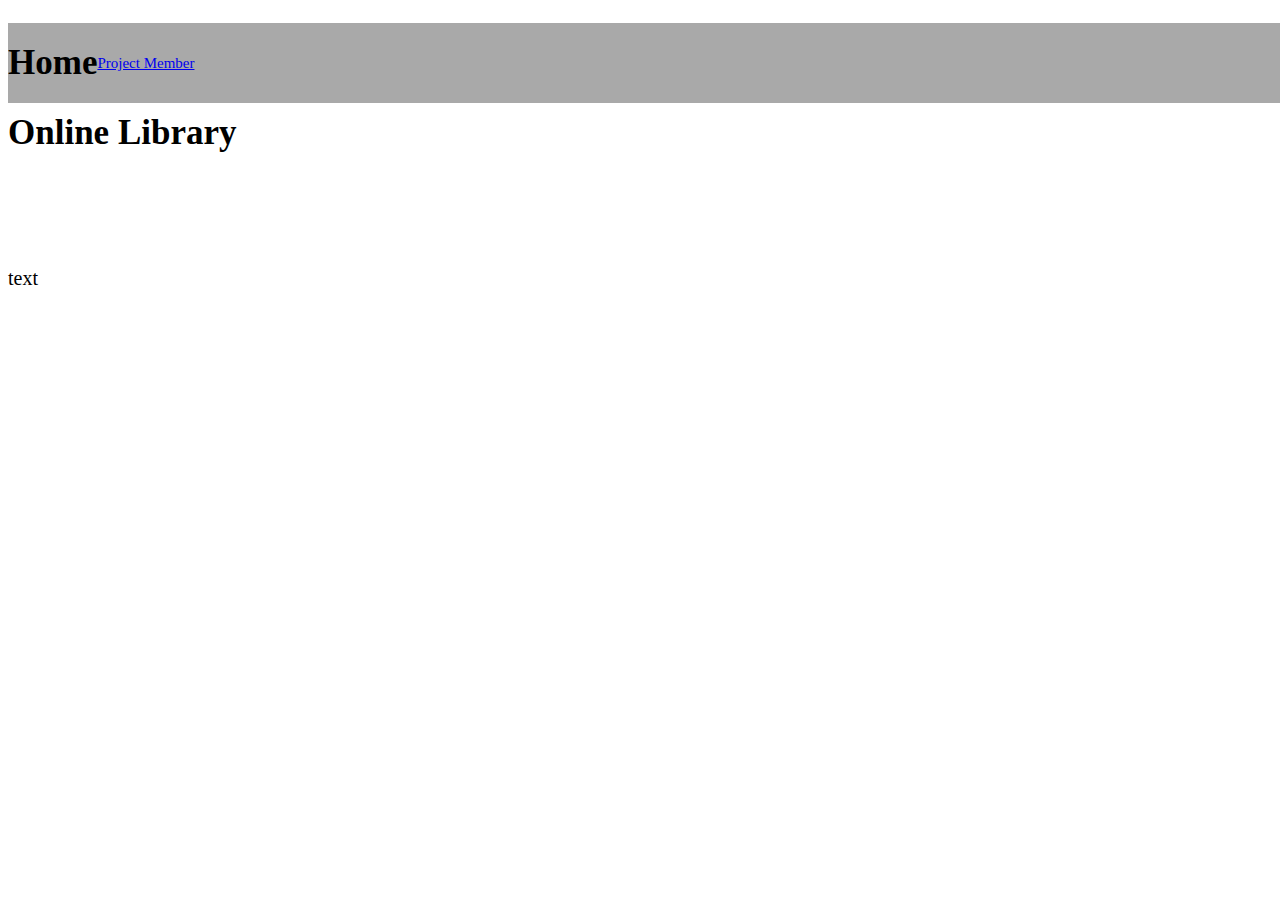
<file: home/index.html>
<!DOCTYPE html>
<html>
	<head>
		<meta charset="UTF-8">
		<title>Online Library</title>
	</head>

	<body>
		<link rel="stylesheet" href="style.css">
		<script type="text/javascript" src="script.js"></script>

		<header>
			<h1>Home</h1>
			<a href="../projectmember/index.html" id="header-link">Project Member</a>
		</header>
		
		<h1>Online Library</h1>
		
		<p>text</p>
    
	</body>
</html>
</file>
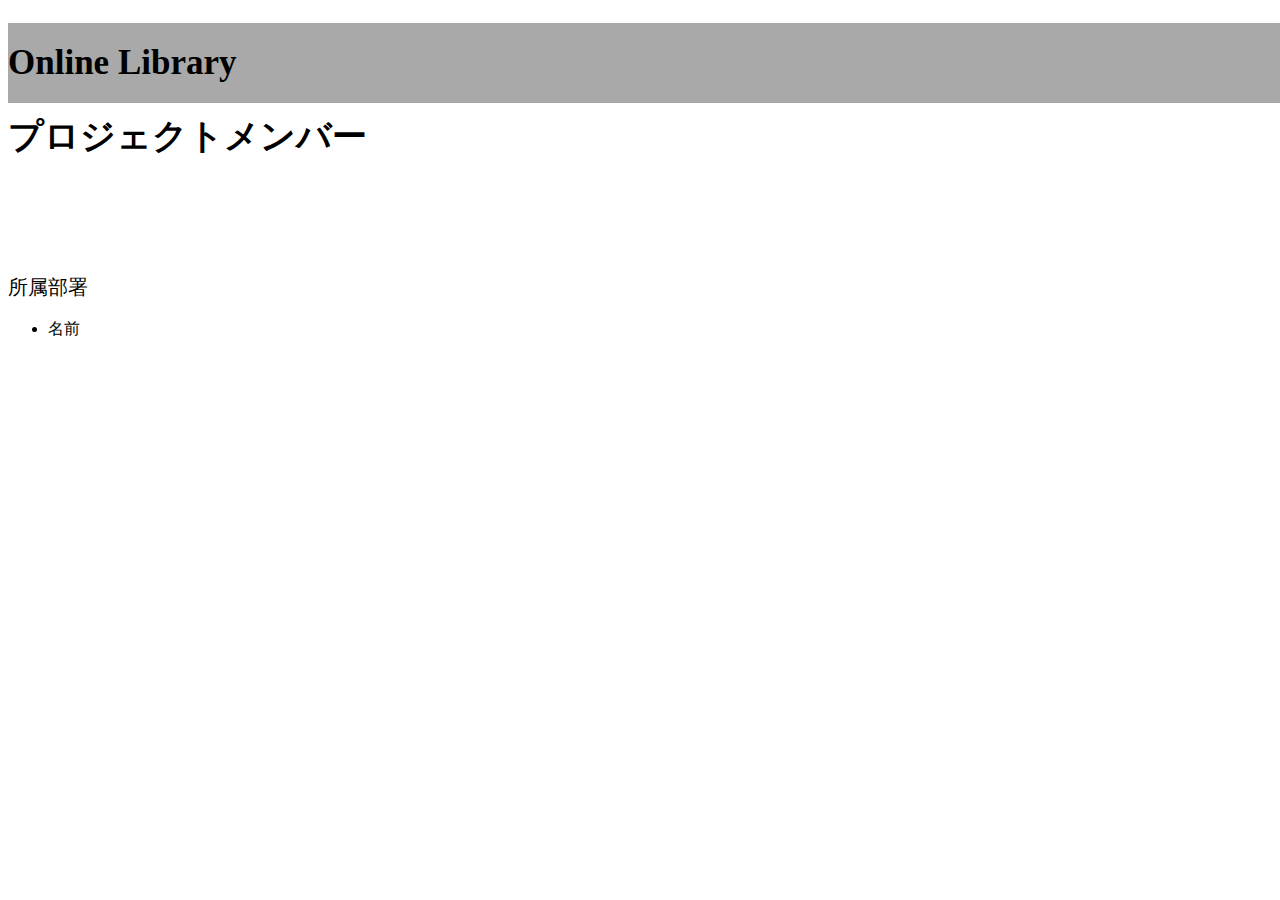
<file: projectmember/index.html>
<!DOCTYPE html>
<html>
	<head>
		<meta charset="UTF-8">
		<title>Online Library</title>
	</head>

	<body>
    <link rel="stylesheet" href="style.css">

    <header>
      <h1>Online Library</h1>
      <a href=""></a>
    </header>
    
    <h1>プロジェクトメンバー</h1>
    
    <p>所属部署</p>
    <ul>
        <li>名前</li>
    </ul>
    
	</body>
</html>
</file>
<file: home/style.css>
header {
  width: 100%;
  height: 80px;
  background-color: #a9a9a9;
  position: fixed;
  align-items: center;
  display: flex;
}

#header-link {
  font-size: 15px;
}

h1 {
  padding: 90px 0px;
  font-size: 35px;
}

p {
  height: 250px;
  font-size: 20px;
}
</file>
<file: projectmember/style.css>
header {
    width: 100%;
    height: 80px;
    background-color: #a9a9a9;
    position: fixed;
    align-items: center;
    display: flex;
  }
  
  h1 {
    padding: 90px 0px;
    font-size: 35px;
  }
  
  p {
    height: 25px;
    font-size: 20px;
  }
</file>
